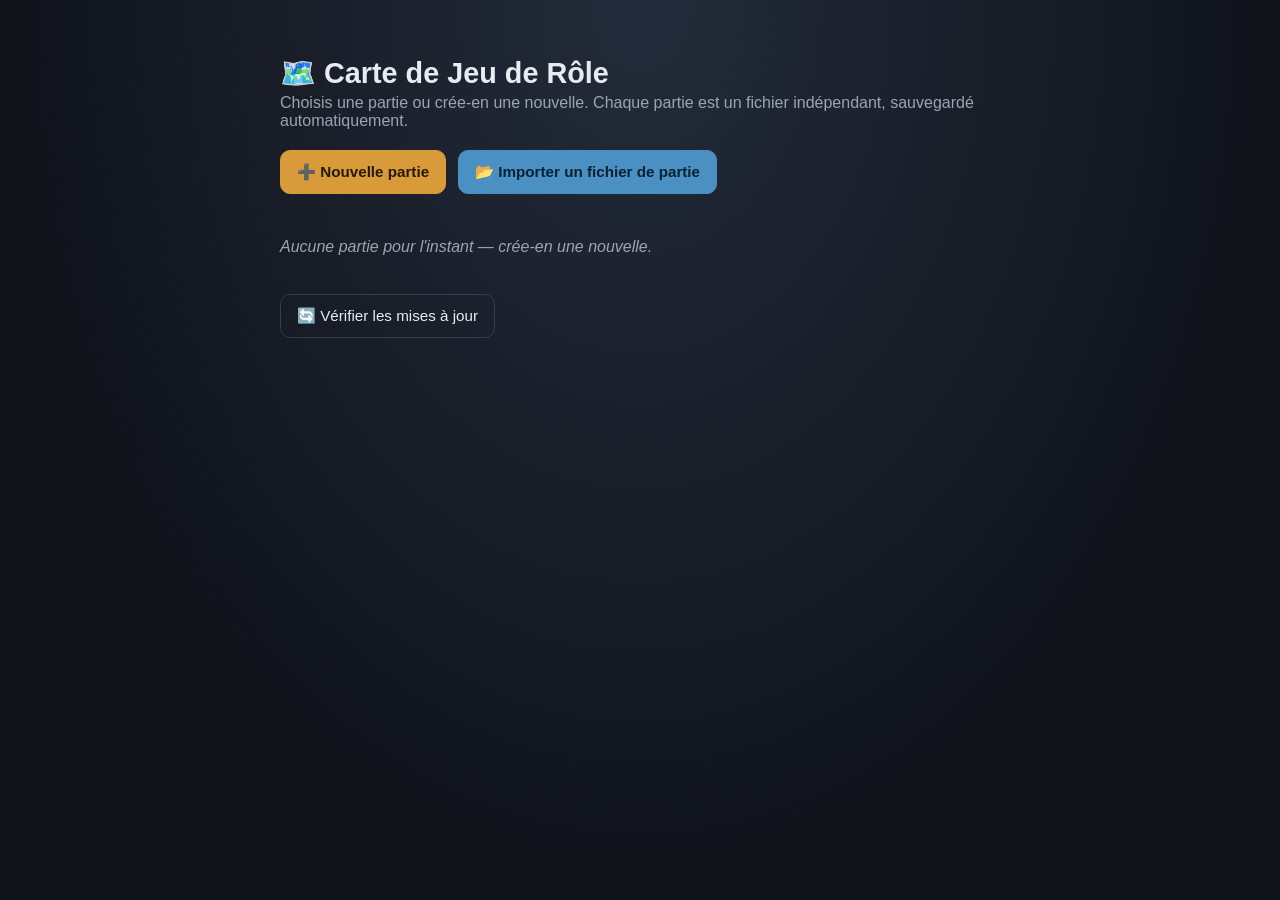
<file: index.html>
<!DOCTYPE html>
<html lang="fr">
<head>
<meta charset="UTF-8">
<meta name="viewport" content="width=device-width, initial-scale=1, maximum-scale=1, user-scalable=no, viewport-fit=cover">
<title>Carte de Jeu de Rôle</title>
<meta name="theme-color" content="#1c2230">
<link rel="manifest" href="manifest.json">
<link rel="icon" href="favicon.png">
<link rel="apple-touch-icon" href="icon-192.png">
<meta name="mobile-web-app-capable" content="yes">
<meta name="apple-mobile-web-app-capable" content="yes">
<meta name="apple-mobile-web-app-status-bar-style" content="black-translucent">
<link rel="stylesheet" href="style.css">
</head>
<body>

<!-- ============ ECRAN LISTE DES PARTIES (FICHIERS) ============ -->
<section id="screen-campaigns" class="screen">
  <div class="campaigns-wrap">
    <h1>🗺️ Carte de Jeu de Rôle</h1>
    <p class="subtitle">Choisis une partie ou crée-en une nouvelle. Chaque partie est un fichier indépendant, sauvegardé automatiquement.</p>

    <div class="campaigns-actions">
      <button id="btn-new-campaign" class="btn btn-primary">➕ Nouvelle partie</button>
      <button id="btn-import-campaign" class="btn btn-secondary">📂 Importer un fichier de partie</button>
      <input type="file" id="input-import-campaign" accept=".rpgmap.json,application/json" hidden>
    </div>

    <div id="campaigns-list" class="campaigns-list">
      <p class="empty-hint">Chargement…</p>
    </div>

    <button id="btn-check-updates" class="btn btn-outline btn-check-updates">🔄 Vérifier les mises à jour</button>
    <p class="update-status" id="update-status"></p>
  </div>
</section>

<!-- ============ APPLICATION PRINCIPALE ============ -->
<section id="app" class="screen hidden">

  <!-- barre du haut -->
  <header id="topbar">
    <button id="btn-back-campaigns" class="icon-btn" title="Retour aux parties">☰</button>
    <div class="campaign-name" id="campaign-name-label">Partie sans nom</div>

    <div class="mode-switch" role="group" aria-label="Mode">
      <button id="btn-mode-gm" class="mode-btn" data-mode="gm">🛠️ Mode MJ</button>
      <button id="btn-mode-play" class="mode-btn" data-mode="play">🎲 Mode Jeu</button>
    </div>

    <div class="save-indicator" id="save-indicator" title="Statut de sauvegarde">💾 à jour</div>
  </header>

  <div id="main-body">

    <!-- panneau latéral MJ -->
    <aside id="gm-panel" class="gm-panel">
      <nav class="gm-tabs" id="gm-tabs">
        <button class="gm-tab active" data-tab="carte">Carte</button>
        <button class="gm-tab" data-tab="brouillard">Brouillard</button>
        <button class="gm-tab" data-tab="symboles">Symboles</button>
        <button class="gm-tab" data-tab="labels">Textes</button>
        <button class="gm-tab" data-tab="regions">Régions</button>
        <button class="gm-tab" data-tab="echelle">Échelle</button>
        <button class="gm-tab" data-tab="fichier">Fichier</button>
      </nav>

      <div class="gm-tab-panels">

        <!-- Onglet Carte -->
        <div class="gm-tab-panel active" data-panel="carte">
          <h3>Carte globale</h3>
          <p class="hint">Importe une carte (image), même très grande et détaillée. Tu pourras ensuite en sélectionner une partie pour le scénario en cours.</p>
          <p class="hint">ℹ️ Par défaut, une carte importée est entièrement recouverte de brouillard (normal, rien n'est encore révélé). En Mode MJ tu la vois quand même en transparence pour t'orienter — va dans l'onglet « Brouillard » pour révéler les zones voulues.</p>

          <label class="field">Qualité de la carte importée
            <select id="map-quality">
              <option value="fast">Rapide (max 4096 px) — le plus fluide</option>
              <option value="high" selected>Élevée (max 8192 px) — recommandé</option>
              <option value="veryhigh">Très élevée (max 12288 px) — cartes très détaillées</option>
              <option value="original">Originale (aucune réduction) — peut ralentir/planter sur tablette</option>
            </select>
          </label>
          <p class="hint">Une image plus détaillée que le réglage choisi est réduite pour rester fluide sur tablette. Choisis « Élevée »/« Très élevée » si ta carte perd trop de détail, mais teste bien sur la tablette elle-même : plus la valeur est haute, plus elle demande de mémoire.</p>

          <label class="btn btn-secondary btn-block" for="input-map-file">🖼️ Importer une image de carte</label>
          <input type="file" id="input-map-file" accept="image/*" hidden>
          <div id="map-info" class="info-box hidden"></div>

          <h3>Recadrage du scénario</h3>
          <p class="hint">Sélectionne la zone de la carte globale utilisée pour la région active, en la dessinant à la souris/au doigt.</p>
          <button id="btn-crop-mode" class="btn btn-outline btn-block">✂️ Activer le recadrage</button>
          <button id="btn-crop-confirm" class="btn btn-primary btn-block hidden">✅ Valider le recadrage</button>
          <button id="btn-crop-cancel" class="btn btn-outline btn-block hidden">✖ Annuler</button>
          <button id="btn-crop-reset" class="btn btn-outline btn-block">🌍 Voir toute la carte globale</button>
        </div>

        <!-- Onglet Brouillard -->
        <div class="gm-tab-panel" data-panel="brouillard">
          <h3>Brouillard de guerre</h3>
          <div class="segmented" id="fog-tool-mode">
            <button class="seg-btn active" data-fogtool="reveal">🧽 Révéler</button>
            <button class="seg-btn" data-fogtool="hide">🌫️ Recouvrir</button>
          </div>
          <label class="field">Taille du pinceau
            <input type="range" id="fog-brush-size" min="10" max="400" value="80">
            <span id="fog-brush-size-val">80 px</span>
          </label>
          <label class="field">Forme
            <select id="fog-brush-shape">
              <option value="round">Ronde</option>
              <option value="square">Carrée</option>
            </select>
          </label>
          <div class="btn-row">
            <button id="btn-fog-cover-all" class="btn btn-outline">🌑 Tout recouvrir</button>
            <button id="btn-fog-clear-all" class="btn btn-outline">☀️ Tout révéler</button>
          </div>
          <p class="hint">Dessine directement sur la carte pour révéler ou recouvrir le brouillard. Toutes les modifications sont conservées sur la carte globale, même vues depuis une région recadrée.</p>
        </div>

        <!-- Onglet Symboles -->
        <div class="gm-tab-panel" data-panel="symboles">
          <h3>Ajouter un symbole</h3>
          <p class="hint">Les 10 symboles les plus utilisés dans cette partie s'affichent ici. Pour les autres, utilise « Plus de symboles… ».</p>
          <div class="symbol-palette" id="symbol-palette"></div>
          <button id="btn-more-symbols" class="btn btn-outline btn-block">➕ Plus de symboles…</button>
          <p class="hint">Sélectionne un type puis touche la carte pour le poser. Glisse un symbole pour le déplacer, touche-le pour l'éditer.</p>

          <h3>Texte sous le symbole sélectionné</h3>
          <input type="text" id="symbol-label-input" placeholder="ex. « Vous êtes ici », « Quête », « Gobelin »…">

          <h3>Apparence du brouillard sur le symbole sélectionné</h3>
          <div class="segmented" id="symbol-fogmode">
            <button class="seg-btn" data-fogmode="hidden">🌫️ Caché par le brouillard</button>
            <button class="seg-btn" data-fogmode="above">👁️ Toujours visible (au-dessus)</button>
          </div>

          <h3>Déplaçable en mode Jeu</h3>
          <label class="switch-row">
            <input type="checkbox" id="symbol-movable-toggle">
            <span>Les joueurs peuvent déplacer ce symbole</span>
          </label>

          <button id="btn-delete-symbol" class="btn btn-danger btn-block">🗑️ Supprimer le symbole sélectionné</button>
        </div>

        <!-- Onglet Textes / Labels -->
        <div class="gm-tab-panel" data-panel="labels">
          <h3>Ajouter un texte</h3>
          <button id="btn-add-label" class="btn btn-secondary btn-block">🔤 Poser un texte sur la carte</button>
          <textarea id="label-text-input" placeholder="Texte du label…" rows="2"></textarea>

          <h3>Calque du texte sélectionné</h3>
          <div class="segmented" id="label-layer">
            <button class="seg-btn" data-layer="below">Sous le brouillard</button>
            <button class="seg-btn" data-layer="above">Au-dessus du brouillard</button>
          </div>

          <label class="field">Taille
            <input type="range" id="label-size" min="10" max="48" value="18">
          </label>
          <label class="field">Couleur
            <input type="color" id="label-color" value="#ffffff">
          </label>

          <button id="btn-delete-label" class="btn btn-danger btn-block">🗑️ Supprimer le texte sélectionné</button>
        </div>

        <!-- Onglet Régions -->
        <div class="gm-tab-panel" data-panel="regions">
          <h3>Régions du scénario</h3>
          <p class="hint">Une région = une portion recadrée de la carte globale, utilisée pour un scénario/lieu précis. Les changements (brouillard, symboles, labels) restent liés à la carte globale.</p>
          <button id="btn-region-new-from-crop" class="btn btn-secondary btn-block">➕ Créer une région (recadrer une zone)</button>
          <p class="hint">Ce bouton t'amène sur l'onglet « Carte » avec un rectangle à dessiner directement sur la carte pour définir la zone de la région.</p>
          <div id="regions-list" class="regions-list"></div>
        </div>

        <!-- Onglet Echelle -->
        <div class="gm-tab-panel" data-panel="echelle">
          <h3>Barre d'échelle</h3>
          <label class="switch-row">
            <input type="checkbox" id="scale-visible-toggle" checked>
            <span>Afficher la barre d'échelle</span>
          </label>
          <label class="field">Distance réelle représentée par toute la largeur de la carte globale
            <input type="number" id="scale-real-distance" min="0" step="any" value="10">
          </label>
          <label class="field">Unité
            <select id="scale-unit">
              <option value="m">mètres (m)</option>
              <option value="km" selected>kilomètres (km)</option>
              <option value="mi">miles (mi)</option>
              <option value="ft">pieds (ft)</option>
            </select>
          </label>
          <label class="field">Position
            <select id="scale-position">
              <option value="bottom-left" selected>Bas gauche</option>
              <option value="bottom-right">Bas droite</option>
              <option value="top-left">Haut gauche</option>
              <option value="top-right">Haut droite</option>
            </select>
          </label>
        </div>

        <!-- Onglet Fichier -->
        <div class="gm-tab-panel" data-panel="fichier">
          <h3>Sauvegarde</h3>
          <p class="hint">La partie est sauvegardée automatiquement dans la tablette. Tu peux aussi exporter un fichier de sauvegarde (utile pour copier/partager la partie).</p>
          <button id="btn-save-now" class="btn btn-secondary btn-block">💾 Sauvegarder maintenant</button>
          <button id="btn-export-file" class="btn btn-outline btn-block">📤 Exporter cette partie en fichier</button>
          <button id="btn-rename-campaign" class="btn btn-outline btn-block">✏️ Renommer la partie</button>
          <button id="btn-delete-campaign" class="btn btn-danger btn-block">🗑️ Supprimer cette partie</button>
        </div>

      </div>
    </aside>

    <!-- zone de carte -->
    <main id="map-area">
      <div id="map-viewport">
        <canvas id="map-canvas"></canvas>
        <div id="symbol-layer"></div>
        <div id="crop-overlay" class="hidden"></div>
      </div>

      <div id="scale-bar" class="scale-bar hidden">
        <div class="scale-bar-line">
          <span class="scale-seg"></span><span class="scale-seg alt"></span>
        </div>
        <div class="scale-bar-label">—</div>
      </div>

      <div id="zoom-controls" class="zoom-controls">
        <button id="btn-zoom-in" class="icon-btn">➕</button>
        <button id="btn-zoom-out" class="icon-btn">➖</button>
        <button id="btn-zoom-fit" class="icon-btn" title="Ajuster">⤢</button>
      </div>

      <button id="btn-fog-lift-toggle" class="fog-lift-btn">
        🌫️ Lever le brouillard : <span id="fog-lift-state">OFF</span>
      </button>

      <button id="btn-play-add-symbol" class="play-add-symbol-btn">➕ Ajouter un symbole</button>
      <div id="play-symbol-palette" class="play-symbol-palette hidden">
        <div class="symbol-palette" id="play-symbol-grid"></div>
        <button id="btn-play-more-symbols" class="btn btn-outline btn-block">➕ Plus de symboles…</button>
        <p class="hint">Touche un symbole puis touche la carte pour le poser. Tu peux ensuite le déplacer ; touche-le pour l'effacer.</p>
      </div>

      <div id="no-map-hint" class="no-map-hint hidden">
        <p>Aucune carte importée pour l'instant.</p>
        <p>Passe en Mode MJ → onglet « Carte » pour en importer une.</p>
      </div>
    </main>
  </div>
</section>

<!-- boîte de dialogue générique (édition texte, renommage, confirmation) -->
<div id="modal-overlay" class="modal-overlay hidden">
  <div class="modal-box" id="modal-box"></div>
</div>

<div id="toast" class="toast hidden"></div>

<script type="module" src="main.js"></script>
</body>
</html>
</file>
<file: style.css>
:root{
  --bg: #12151d;
  --bg-alt: #1c2230;
  --panel: #1a2029;
  --panel-alt: #232b38;
  --border: #333d4d;
  --text: #e8ecf1;
  --text-dim: #9aa5b4;
  --accent: #d99a3a;
  --accent-2: #4a90c2;
  --danger: #c24a4a;
  --ok: #4ac287;
  --radius: 10px;
  --topbar-h: 56px;
  --gm-panel-w: 320px;
}

*{ box-sizing: border-box; }
html,body{
  height:100%; margin:0; padding:0;
  background:var(--bg); color:var(--text);
  font-family: -apple-system, "Segoe UI", Roboto, Helvetica, Arial, sans-serif;
  overflow:hidden;
  -webkit-user-select:none; user-select:none;
  -webkit-touch-callout:none;
  touch-action: none;
}
button, input, select, textarea{ font-family: inherit; color: inherit; }

.hidden{ display:none !important; }

.screen{ position:fixed; inset:0; }

/* ============ ECRAN LISTE PARTIES ============ */
#screen-campaigns{
  background: radial-gradient(ellipse at top, #232b3a 0%, #10131a 70%);
  overflow-y:auto;
  padding: 32px 16px 60px;
}
.campaigns-wrap{ max-width:720px; margin:0 auto; }
.campaigns-wrap h1{ font-size:1.8rem; margin-bottom:4px; }
.subtitle{ color:var(--text-dim); margin-top:0; }
.campaigns-actions{ display:flex; gap:12px; flex-wrap:wrap; margin:20px 0 28px; }
.campaigns-list{ display:flex; flex-direction:column; gap:10px; }
.btn-check-updates{ margin-top:22px; }
.update-status{ color:var(--text-dim); font-size:.85rem; margin:8px 0 0; min-height:1.2em; }
.empty-hint{ color:var(--text-dim); font-style:italic; }

.campaign-card{
  display:flex; align-items:center; justify-content:space-between;
  background:var(--panel); border:1px solid var(--border); border-radius:var(--radius);
  padding:14px 16px; cursor:pointer;
}
.campaign-card:active{ background:var(--panel-alt); }
.campaign-card .cc-info .cc-name{ font-weight:600; font-size:1.05rem; }
.campaign-card .cc-info .cc-meta{ color:var(--text-dim); font-size:.85rem; margin-top:2px; }
.campaign-card .cc-actions{ display:flex; gap:8px; }

/* ============ BOUTONS GENERIQUES ============ */
.btn{
  border:1px solid var(--border); border-radius:var(--radius);
  padding:12px 16px; font-size:.95rem; cursor:pointer; background:var(--panel-alt); color:var(--text);
  min-height:44px;
}
.btn:active{ transform: translateY(1px); }
.btn-block{ display:block; width:100%; margin:6px 0; text-align:center; }
.btn-primary{ background:var(--accent); border-color:var(--accent); color:#241a05; font-weight:600; }
.btn-secondary{ background:var(--accent-2); border-color:var(--accent-2); color:#06212f; font-weight:600; }
.btn-outline{ background:transparent; }
.btn-danger{ background:transparent; border-color:var(--danger); color:#ff9a9a; }
.btn-row{ display:flex; gap:8px; }
.btn-row .btn{ flex:1; }

.icon-btn{
  background:var(--panel-alt); border:1px solid var(--border); color:var(--text);
  border-radius:8px; width:44px; height:44px; font-size:1.1rem; cursor:pointer;
}

/* ============ APP SHELL ============ */
#app{ display:flex; flex-direction:column; background:var(--bg); }
#topbar{
  height:var(--topbar-h); flex:0 0 auto;
  display:flex; align-items:center; gap:12px; padding:0 10px;
  background:var(--bg-alt); border-bottom:1px solid var(--border);
}
.campaign-name{ font-weight:600; flex:1; white-space:nowrap; overflow:hidden; text-overflow:ellipsis; }

.mode-switch{ display:flex; border:1px solid var(--border); border-radius:999px; overflow:hidden; }
.mode-btn{
  border:none; background:var(--panel); color:var(--text-dim); padding:9px 14px; cursor:pointer; font-size:.85rem;
}
.mode-btn.active{ background:var(--accent); color:#241a05; font-weight:700; }

.save-indicator{ font-size:.8rem; color:var(--text-dim); white-space:nowrap; }
.save-indicator.saving{ color:var(--accent); }

#main-body{ flex:1; display:flex; min-height:0; }

/* ============ PANNEAU MJ ============ */
.gm-panel{
  width:var(--gm-panel-w); flex:0 0 auto; background:var(--panel);
  border-right:1px solid var(--border); display:flex; flex-direction:column; min-height:0;
}
#app.mode-play .gm-panel{ display:none; }
#app.mode-play .fog-lift-btn{ display:block; }

.gm-tabs{ display:flex; flex-wrap:wrap; gap:2px; padding:6px; border-bottom:1px solid var(--border); flex:0 0 auto; }
.gm-tab{
  flex:1 1 auto; min-width:70px; background:transparent; border:1px solid transparent; color:var(--text-dim);
  padding:8px 4px; border-radius:6px; font-size:.72rem; cursor:pointer;
}
.gm-tab.active{ background:var(--panel-alt); color:var(--text); border-color:var(--border); }

.gm-tab-panels{ flex:1; overflow-y:auto; padding:14px; }
.gm-tab-panel{ display:none; }
.gm-tab-panel.active{ display:block; }
.gm-tab-panel h3{ font-size:.85rem; text-transform:uppercase; letter-spacing:.04em; color:var(--text-dim); margin:18px 0 8px; }
.gm-tab-panel h3:first-child{ margin-top:0; }
.hint{ color:var(--text-dim); font-size:.82rem; line-height:1.4; margin:4px 0 10px; }

.field{ display:block; font-size:.82rem; color:var(--text-dim); margin:10px 0; }
.field input[type=range]{ width:100%; }
.field input[type=number], .field select, .field input[type=color]{
  width:100%; margin-top:4px; padding:8px; border-radius:6px; border:1px solid var(--border); background:var(--bg); color:var(--text);
}
.switch-row{ display:flex; align-items:center; gap:10px; font-size:.88rem; margin:10px 0; }
.switch-row input{ width:20px; height:20px; }

.segmented{ display:flex; border:1px solid var(--border); border-radius:8px; overflow:hidden; margin-bottom:10px; }
.seg-btn{ flex:1; background:transparent; border:none; color:var(--text-dim); padding:9px 4px; font-size:.75rem; cursor:pointer; border-right:1px solid var(--border); }
.seg-btn:last-child{ border-right:none; }
.seg-btn.active{ background:var(--accent-2); color:#06212f; font-weight:700; }

.info-box{ background:var(--bg); border:1px solid var(--border); border-radius:8px; padding:10px; font-size:.8rem; color:var(--text-dim); margin:8px 0; }

.symbol-palette{ display:grid; grid-template-columns: repeat(4,1fr); gap:8px; margin-bottom:6px; }
.symbol-swatch{
  aspect-ratio:1; border-radius:10px; border:2px solid var(--border); background:var(--bg);
  display:flex; align-items:center; justify-content:center; font-size:1.3rem; cursor:pointer;
}
.symbol-swatch.active{ border-color:var(--accent); box-shadow:0 0 0 2px rgba(217,154,58,.4); }

textarea#label-text-input{
  width:100%; background:var(--bg); border:1px solid var(--border); border-radius:8px; color:var(--text); padding:8px; margin-bottom:8px; resize:vertical;
}
#symbol-label-input{
  width:100%; background:var(--bg); border:1px solid var(--border); border-radius:8px; color:var(--text); padding:8px; margin-bottom:8px;
}

/* fenêtre "tous les symboles" (et popup Mode Jeu) : grille plus dense que le panneau latéral */
.modal-picker-grid{
  display:grid; grid-template-columns:repeat(5,1fr); gap:8px; max-height:55vh; overflow-y:auto; margin:10px 0;
}
@media (max-width:520px){ .modal-picker-grid{ grid-template-columns:repeat(4,1fr); } }

.regions-list{ display:flex; flex-direction:column; gap:8px; }
.region-card{
  background:var(--bg); border:1px solid var(--border); border-radius:8px; padding:10px; display:flex; justify-content:space-between; align-items:center; cursor:pointer;
}
.region-card.active{ border-color:var(--accent); }
.region-card .rc-name{ font-weight:600; font-size:.9rem; }
.region-card .rc-actions{ display:flex; gap:6px; }
.region-card .rc-actions button{ background:transparent; border:none; color:var(--text-dim); font-size:1rem; cursor:pointer; }

/* ============ ZONE CARTE ============ */
#map-area{ position:relative; flex:1; min-width:0; overflow:hidden; background:#05070a; }
#map-viewport{ position:absolute; inset:0; overflow:hidden; touch-action:none; }
#map-canvas{ position:absolute; top:0; left:0; touch-action:none; }
#symbol-layer{ position:absolute; top:0; left:0; width:100%; height:100%; pointer-events:none; }

.symbol-pin{
  position:absolute; pointer-events:auto; transform: translate(-50%,-50%);
  display:flex; flex-direction:column; align-items:center; cursor:grab;
}
.symbol-pin .pin-icon{
  width:38px; height:38px; border-radius:50%; background:var(--panel-alt);
  border:3px solid var(--accent-2); display:flex; align-items:center; justify-content:center; font-size:1.2rem;
  box-shadow:0 2px 6px rgba(0,0,0,.5);
}
.symbol-pin.fogmode-hidden .pin-icon{ border-style:dashed; border-color:#8891a0; opacity:.85; }
.symbol-pin.fogmode-above .pin-icon{ border-color:var(--ok); box-shadow:0 0 0 3px rgba(74,194,135,.35); }
.symbol-pin .pin-badge{
  position:absolute; top:-4px; right:-4px; font-size:.65rem; background:#05070a; border-radius:50%; padding:1px 3px;
}
.symbol-pin .pin-delete{
  display:none; position:absolute; top:-6px; left:-6px; font-size:.7rem; background:var(--danger); color:#fff;
  border-radius:50%; width:20px; height:20px; align-items:center; justify-content:center; cursor:pointer;
  border:2px solid #fff; box-shadow:0 2px 4px rgba(0,0,0,.5);
}
.symbol-pin .pin-label{
  margin-top:2px; font-size:.68rem; background:rgba(5,7,10,.75); padding:1px 5px; border-radius:4px; white-space:nowrap;
}
.symbol-pin.selected .pin-icon{ box-shadow:0 0 0 3px #fff; }
.symbol-pin.locked-in-play{ cursor:default; }

/* symbole posé par un joueur en Mode Jeu : rendu noir & blanc dans un cercle pour le distinguer
   au premier coup d'œil des symboles posés par le MJ (et repérer facilement quoi effacer). */
.symbol-pin.player-placed .pin-icon{
  filter:grayscale(1) contrast(1.15); background:#1c1c1c; border-color:#c9c9c9;
}

.map-label{
  position:absolute; pointer-events:auto; transform: translate(-50%,-50%);
  white-space:nowrap; font-weight:600; text-shadow:0 1px 3px rgba(0,0,0,.9); cursor:grab;
  padding:2px 6px; border-radius:4px;
}
.map-label.selected{ outline:2px dashed #fff; }

/* pointer-events:none partout ici : le recadrage est entièrement piloté par mapview.js
   via ses propres tests de collision (poignées / corps du rectangle) sur les évènements
   reçus par le canvas/viewport en dessous. Si ces éléments interceptaient le toucher,
   celui-ci n'atteindrait jamais le canvas et le recadrage serait impossible à manipuler. */
#crop-overlay{
  position:absolute; inset:0; background:rgba(0,0,0,.35); touch-action:none; pointer-events:none;
}
.crop-rect{
  position:absolute; border:2px dashed var(--accent); background:rgba(217,154,58,.12); pointer-events:none;
}
.crop-handle{
  position:absolute; width:22px; height:22px; background:var(--accent); border-radius:50%; transform:translate(-50%,-50%);
  border:2px solid #fff; pointer-events:none;
}

.no-map-hint{
  position:absolute; inset:0; display:flex; flex-direction:column; align-items:center; justify-content:center;
  color:var(--text-dim); text-align:center; gap:4px; pointer-events:none;
}

.scale-bar{
  position:absolute; z-index:5; background:rgba(10,12,16,.55); backdrop-filter:blur(2px);
  padding:6px 10px; border-radius:6px; pointer-events:none; color:#fff;
}
.scale-bar.pos-bottom-left{ left:14px; bottom:14px; }
.scale-bar.pos-bottom-right{ right:14px; bottom:14px; }
.scale-bar.pos-top-left{ left:14px; top:14px; }
.scale-bar.pos-top-right{ right:14px; top:14px; }
.scale-bar-line{ display:flex; height:8px; border:1.5px solid #fff; border-top:none; }
.scale-seg{ flex:1; background:#fff; }
.scale-seg.alt{ background:transparent; }
.scale-bar-label{ font-size:.72rem; text-align:center; margin-top:3px; }

.zoom-controls{ position:absolute; right:14px; top:14px; display:flex; flex-direction:column; gap:6px; z-index:5; }

.fog-lift-btn{
  display:none; position:absolute; left:50%; bottom:18px; transform:translateX(-50%);
  z-index:6; background:var(--panel-alt); border:2px solid var(--border); color:var(--text);
  padding:12px 18px; border-radius:999px; font-size:.9rem; cursor:pointer;
}
.fog-lift-btn.active{ background:var(--danger); border-color:#ff9a9a; color:#fff; }
#app.mode-gm .fog-lift-btn{ display:none !important; }

.play-add-symbol-btn{
  display:none; position:absolute; right:14px; bottom:18px; z-index:6;
  background:var(--panel-alt); border:2px solid var(--border); color:var(--text);
  padding:12px 16px; border-radius:999px; font-size:.85rem; cursor:pointer;
}
.play-add-symbol-btn.active{ border-color:var(--accent); color:var(--accent); }
#app.mode-play .play-add-symbol-btn{ display:block; }

.play-symbol-palette{
  position:absolute; right:14px; bottom:76px; z-index:6; width:min(300px, 80vw);
  background:var(--panel); border:1px solid var(--border); border-radius:var(--radius); padding:12px;
  box-shadow:0 6px 20px rgba(0,0,0,.5);
}
#app.mode-gm .play-symbol-palette{ display:none !important; }

/* palette "style joueur" : mêmes symboles que le MJ mais en noir & blanc dans un cercle, pour
   bien montrer que ce qu'on pose ici sera visuellement distinct des symboles du MJ sur la carte. */
.symbol-swatch.play-style{
  border-radius:50%; filter:grayscale(1) contrast(1.15); background:#1c1c1c; border-color:#c9c9c9;
}
.symbol-swatch.play-style.active{ border-color:var(--accent); filter:none; }

/* ============ MODAL ============ */
.modal-overlay{
  position:fixed; inset:0; background:rgba(0,0,0,.55); display:flex; align-items:center; justify-content:center; z-index:50;
}
.modal-box{
  background:var(--panel); border:1px solid var(--border); border-radius:var(--radius); padding:20px; width:min(420px, 92vw);
}
.modal-box h3{ margin-top:0; }
.modal-box input[type=text], .modal-box input[type=number]{
  width:100%; padding:10px; border-radius:8px; border:1px solid var(--border); background:var(--bg); color:var(--text); margin:8px 0;
}
.modal-actions{ display:flex; gap:8px; justify-content:flex-end; margin-top:14px; }

.toast{
  position:fixed; left:50%; bottom:24px; transform:translateX(-50%);
  background:#111; color:#fff; padding:10px 18px; border-radius:8px; z-index:100; font-size:.85rem;
  box-shadow:0 4px 16px rgba(0,0,0,.4);
}

/* responsive: portrait tablette -> panneau MJ moins large */
@media (max-width: 900px){
  :root{ --gm-panel-w: 260px; }
  .campaign-name{ display:none; }
}
</file>
